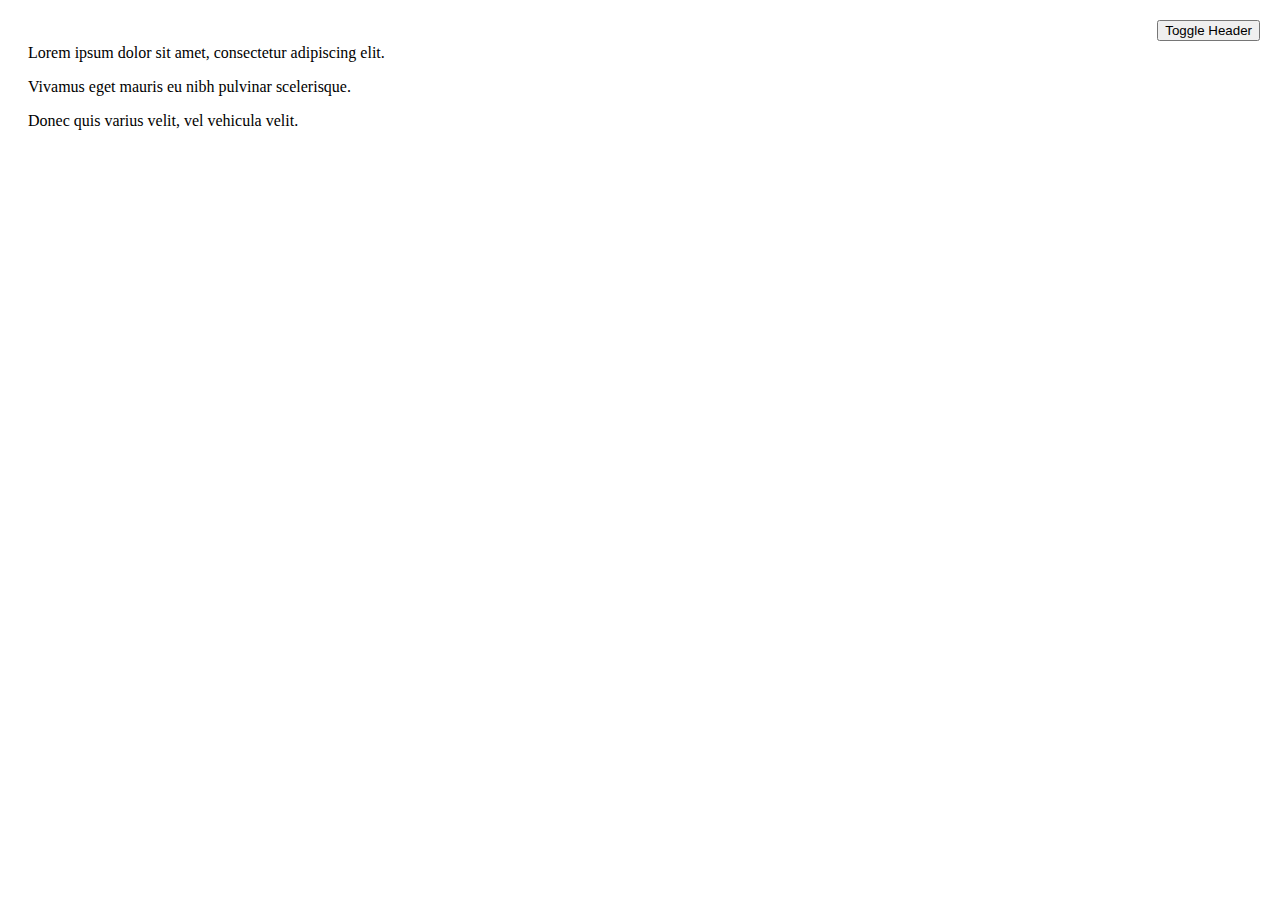
<file: openaiheader/test.html>
<!-- HTML for the website -->
<html>

<head>
    <!-- Include the CSS styles for the website -->
    <link rel="stylesheet" type="text/css" href="styles.css">
</head>

<body>
    <!-- The main content of the website -->
    <div id="main-content">
        <p>Lorem ipsum dolor sit amet, consectetur adipiscing elit.</p>
        <p>Vivamus eget mauris eu nibh pulvinar scelerisque.</p>
        <p>Donec quis varius velit, vel vehicula velit.</p>
    </div>

    <!-- The header of the website -->
    <div id="header">
        <h1>My Website</h1>
    </div>

    <!-- The toggle button for the header -->
    <button id="toggle-button">Toggle Header</button>
	
	<script>
	/* JavaScript for the website */

// Get a reference to the toggle button
var toggleButton = document.getElementById("toggle-button");

// Get a reference to the header
var header = document.getElementById("header");

// Add an event listener to the toggle button
toggleButton.addEventListener("click", function() {
    // Toggle the active class on the button
	</script>
</body>

</html>
</file>
<file: openaiheader/styles.css>
/* CSS styles for the website */

/* The main content of the website */
#main-content {
    padding: 20px;
}

/* The header of the website */
#header {
    padding: 20px;
    display: none;
}

/* The toggle button for the header */
#toggle-button {
    position: fixed;
    top: 20px;
    right: 20px;
}

/* The hover state for the toggle button */
#toggle-button:hover {
    cursor: pointer;
    background-color: #eee;
}

/* The active state for the toggle button */
#toggle-button.active {
    background-color: #ccc;
}
</file>
